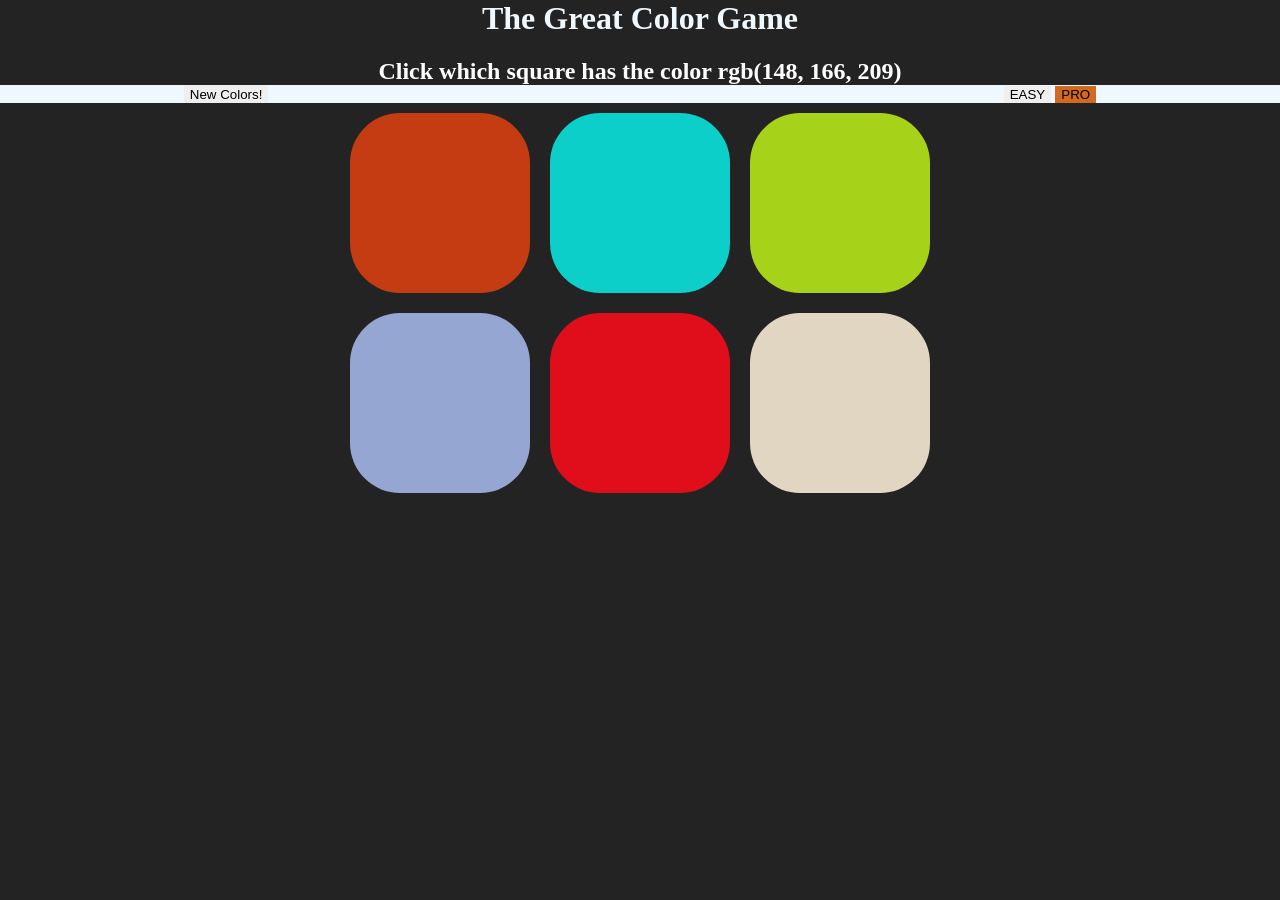
<file: index.html>
<!DOCTYPE html>
<html lang="en">
  <head>
    <meta charset="UTF-8" />
    <meta name="viewport" content="width=device-width, initial-scale=1.0" />
    <link rel="stylesheet" type="text/css" href="CSS/color_game.css" />
    <title>Color Game</title>
  </head>
  <body>
    <div id="heading">
      <h1>The Great Color Game</h1>
      <h2>
        Click which square has the color <span id="displayColor">RGB</span>
      </h2>
    </div>

    <div id="stripe">
      <button type="button" id="event" style="border: none;">
        New Colors!
      </button>
      <span id="message"></span>
      <div>
        <button class="mode" type="button" style="border: none;">EASY</button>
        <button class="mode selected" type="button" style="border: none;">
          PRO
        </button>
      </div>
    </div>

    <div id="main" class="container">
      <div class="square"></div>

      <div class="square"></div>

      <div class="square"></div>

      <div class="square"></div>

      <div class="square"></div>

      <div class="square"></div>
    </div>

    <script src="JS/color_game.js"></script>
  </body>
</html>
</file>
<file: CSS/color_game.css>
body {
  background-color: #232323;
  margin: 0;
}

#main {
  overflow: hidden;
}
.square {
  width: 30%;
  background: purple;
  padding-bottom: 30%;
  float: left;
  margin: 1.66%;
  border-radius: 50px;
  cursor: pointer;
}

/* .fade_out {
  animation: fade-out 1s;
  animation-duration: ;
} */

.hidden {
  visibility: hidden;
  opacity: 0;
  transition: visibility 0s 1s, opacity 1s linear;
}

.container {
  max-width: 600px;
  margin: auto;
}

h1 {
  color: aliceblue;
  margin-top: 0;
  
}

h2 {
  color: white;
  margin-bottom: 0;
}

#stripe {
  display: flex;
  max-width: 100%;
  background-color: aliceblue;
  justify-content: space-around;
  color: black;
}

.selected {
  background-color: chocolate;
}

input[type="button"] {
  outline: none;
}

#heading {
  text-align: center;
}

button {
  cursor: pointer;
}
</file>
